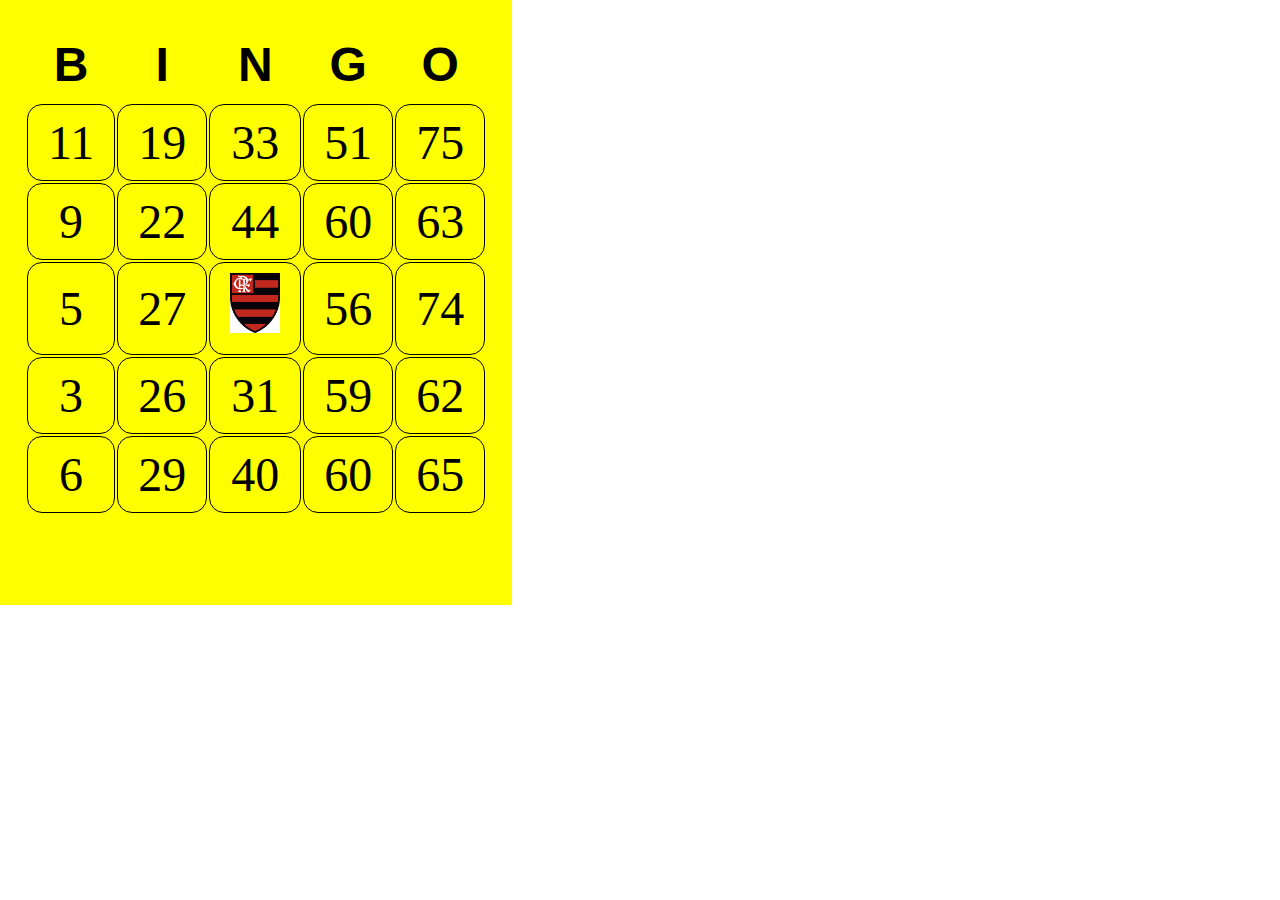
<file: bingo.html>
<!DOCTYPE html>
<html lang="en">
<head>
    <meta charset="UTF-8">
    <meta name="viewport" content="width=device-width, initial-scale=1.0">
    <title>Cartela</title>
    <style>
        body,html{
            background-color: white;
            margin: 0;
            padding: 0;
            height: 100%;
        
        }
        table{
            background-color: #ffff00;
            padding-bottom: 90px;
            padding-left: 25px;
            padding-right: 25px;
            padding-top: 25px;

        }
       th,td{
        font-size: 48px;
        padding-top: 10px;
        padding-bottom: 10px;
        padding-left: 20px;
        padding-right: 20px;
        text-align: center;
       }
       td{
        border: 1px solid black 
       }
       td{
        border: 1px solid black;
        border-radius: 15px;
       }
       th{
        font-family: 'Franklin Gothic Medium', 'Arial Narrow', Arial, sans-serif;
       }
       .flamengo{
        padding: 0;
        border: none;
       }
    </style>
</head>
<body>
    <table> 
        
       
            <tr>
                <th>B</th>
                <th>I</th>
                <th>N</th>
                <th>G</th>
                <th>O</th>
            </tr>
        </thead>
        <tbody>
            
            <tr>
                <td>11</td><!--Coluna B-->
                <td>19</td><!--Coluna I-->
                <td>33</td><!--Coluna N-->
                <td>51</td><!--Coluna G-->
                <td>75</td><!--Coluna O-->
            </tr>
        </tbody>
         <tbody>
            <tr>
                <td>9</td><!--Coluna B-->
                <td>22</td><!--Coluna I-->
                <td>44</td><!--Coluna N-->
                <td>60</td><!--Coluna G-->
                <td>63</td><!--Coluna O-->
            </tr>
        </tbody>
         <tbody>
            <tr>
                <td>5</td><!--Coluna B-->
                <td>27</td><!--Coluna I-->
                
                <td><img src="imagens/flamengo.jpg"width="50" height="60"></td><!--Coluna N-->
                <td>56</td><!--Coluna G-->
                <td>74</td><!--Coluna O-->
            </tr>
        </tbody>
         <tbody>
            <tr>
                <td>3</td><!--Coluna B-->
                <td>26</td><!--Coluna I-->
                <td>31</td><!--Coluna N-->
                <td>59</td><!--Coluna G-->
                <td>62</td><!--Coluna O-->
            </tr>
        </tbody>
         <tbody>
            <tr>
                <td>6</td><!--Coluna B-->
                <td>29</td><!--Coluna I-->
                <td>40</td><!--Coluna N-->
                <td>60</td><!--Coluna G-->
                <td>65</td><!--Coluna O-->
            </tr>
        </tbody>
    </table>
</body>
</html>
</file>
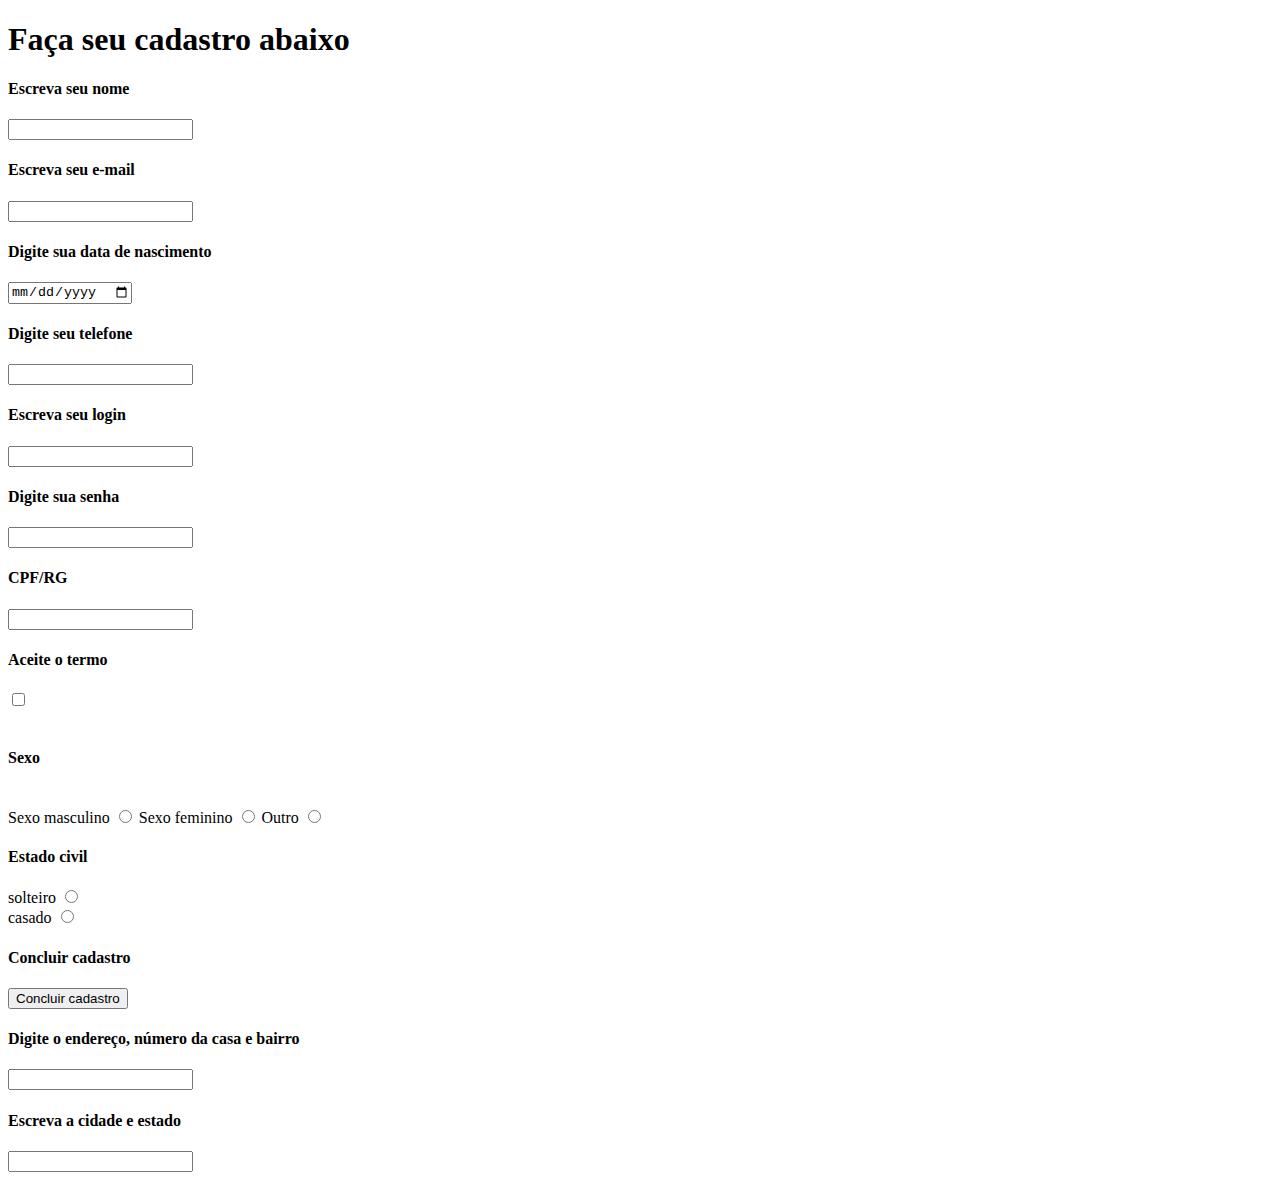
<file: cadastro.html>
<!DOCTYPE html>
<html lang="pt-br">
<head>
     <meta charset="UTF-8">
    <meta name="viewport" content="width=device-width, initial-scale=1.0">
    <title>Pagina de formularios</title>
</head>
<body>
    <h1> Faça seu cadastro abaixo</h1>
    <h4>Escreva seu nome</h4>
    <input type="text">
    <br>
     <h4>Escreva seu e-mail</h4>
    <input type="email">
    <br>
     <h4>Digite sua data de nascimento</h4>
    <input type="date">
    <br>
     <h4>Digite seu telefone</h4>
    <input type="tel">
    <br>
     <h4>Escreva seu login</h4>
    <input type="email">
    <br>
     <h4>Digite sua senha</h4>
    <input type="password">
    <br>
     <h4>CPF/RG</h4>
    <input type="text">
    <br>
     <h4>Aceite o termo</h4>
    <input type="checkbox">
    <br>
    <br>
     <h4>Sexo</h4>
     <br>
    Sexo masculino
    <input type="radio">
    Sexo feminino
    <input type="radio">
    Outro
    <input type="radio">
    <br>
     <h4>Estado civil</h4>
    solteiro
     <input type="radio">
    <br>
    casado
    <input type="radio">
    <br>
     <h4>Concluir cadastro</h4>
   
    <button> Concluir cadastro</button>
    <br>

     <h4>Digite o endereço, número da casa e bairro</h4>
     <input type="text">
     <br> 
     <h4>Escreva a cidade e estado</h4>
     <input type="text">
     <br> 
     

</body>
</file>
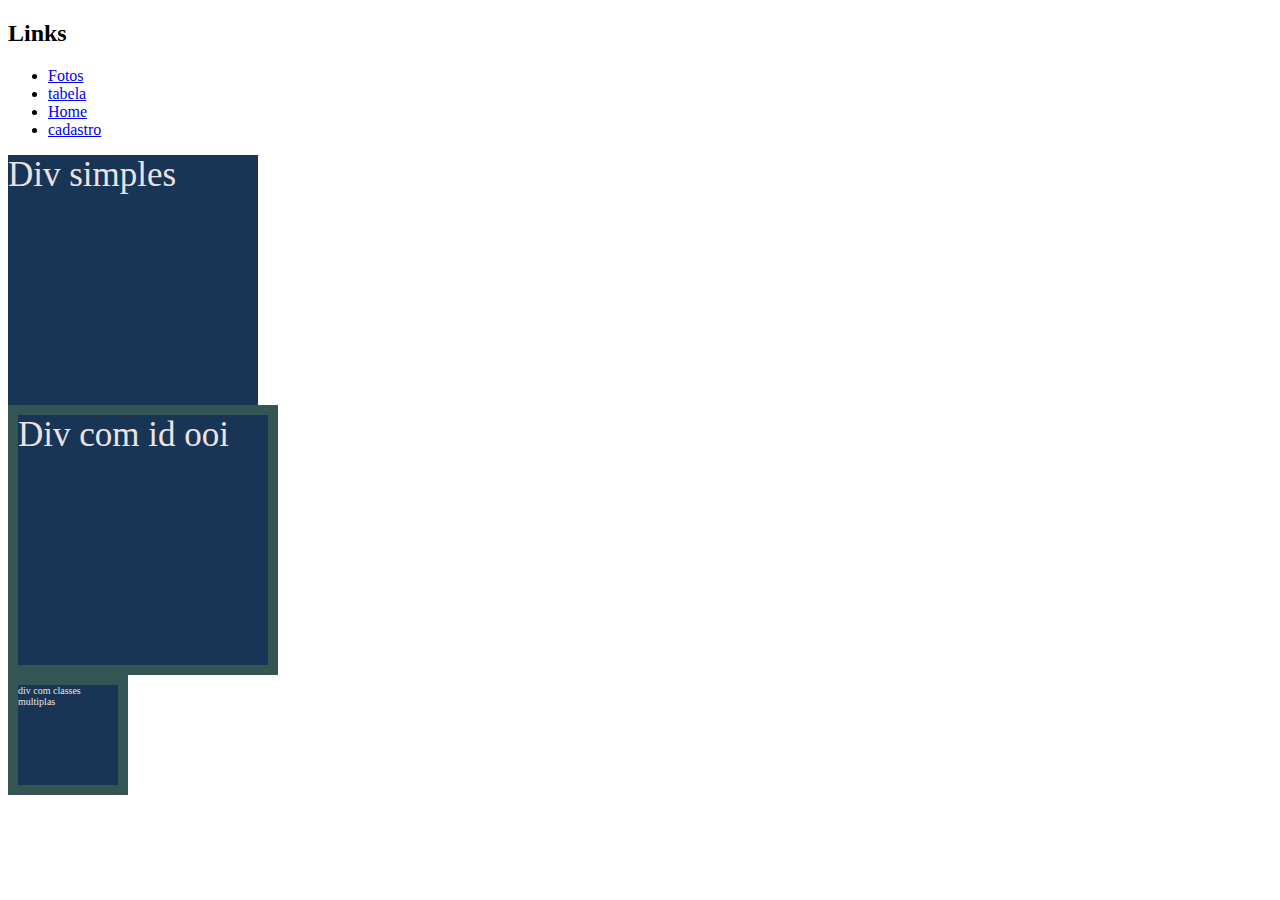
<file: layout.html>
<!DOCTYPE html>
<html lang="en">
<head>
    <meta charset="UTF-8">
    <meta name="viewport" content="width=device-width, initial-scale=1.0">
    <title>Document</title>
    <style>
        div{
            background-color: #183555;
            width: 250px;
            height: 250px;
            font-size: 35px;
            color: rgb(236, 226, 226);

        }
        #oi{
            margin-top: 25px;
             background-color: rgb(65, 12, 12);
        }
        .BordaGrossaAzul{

            border: 10px solid #345554;
        }
        .tchau{
            width: 100px;
            height: 100px;
            font-size: 10px;
        }
    </style>
</head>
<body>
    <h2>Links</h2>
	<ul>
		
		<li>
			<a href="fotos.html">
			Fotos
		</a>
		</li>
		
		<li>
			<a href="tabela.html">
			tabela
		</a>
		</li>
		<li>
		
			<a href="Home.html">
				Home
		</a>

		</li>
		<li> 
			<a href="cadastro.html">
			cadastro
			</a>
        </ul>
       
         <div> 
            Div simples
            </div>

            <div id="Oi" class="BordaGrossaAzul">
                Div com id ooi
                </div>
                <div class="tchau BordaGrossaAzul">
                div com classes multiplas
            </div>
</body>
</html>
</file>
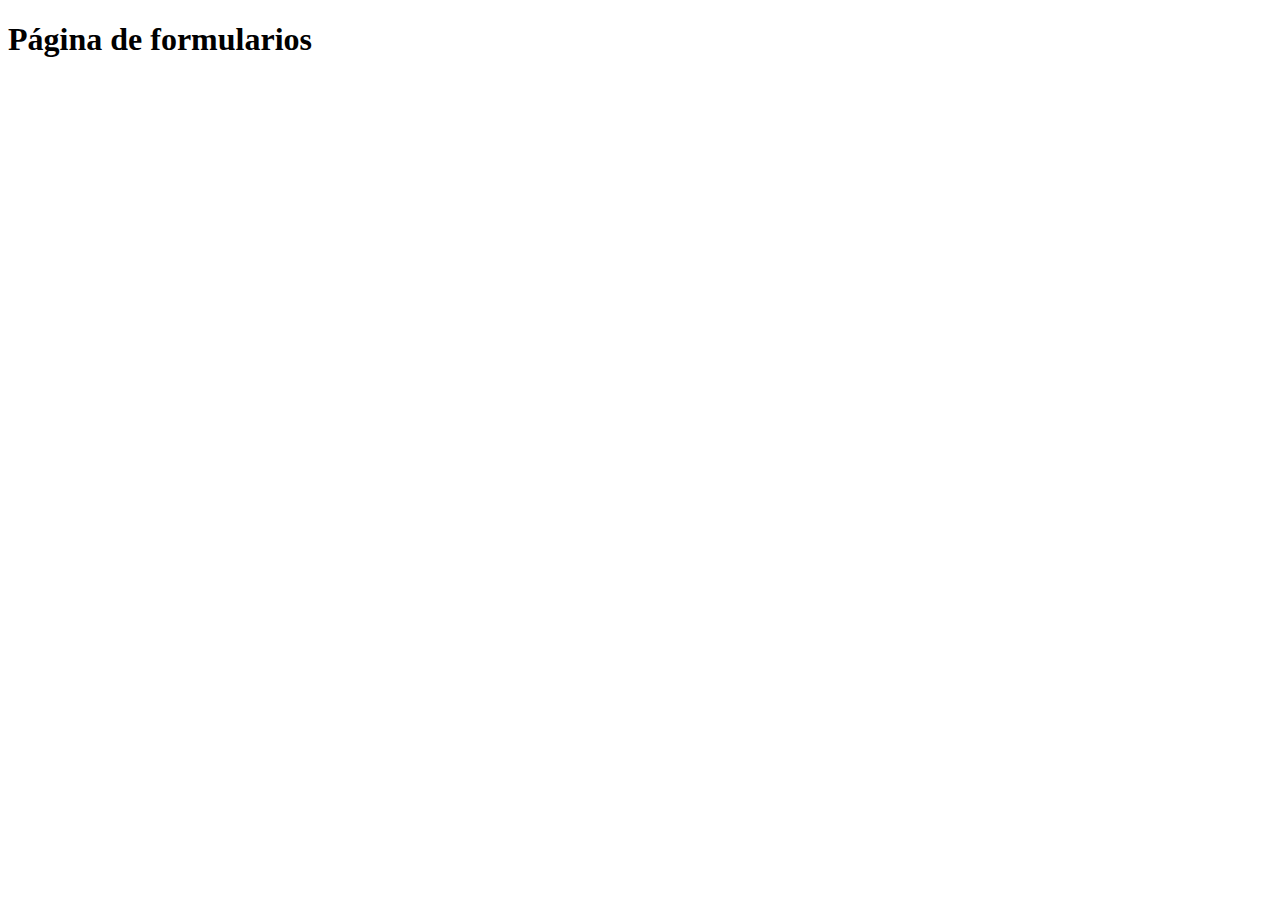
<file: tabela.html>
<!DOCTYPE html>
<html lang="pt-br">
<head>
    <meta charset="UTF-8">
    <meta name="viewport" content="width=device-width, initial-scale=1.0">
    <title>Página de formulários</title>
</head>
<body>
    <h1>Página de formularios</h1>
</body>
</html>
</file>
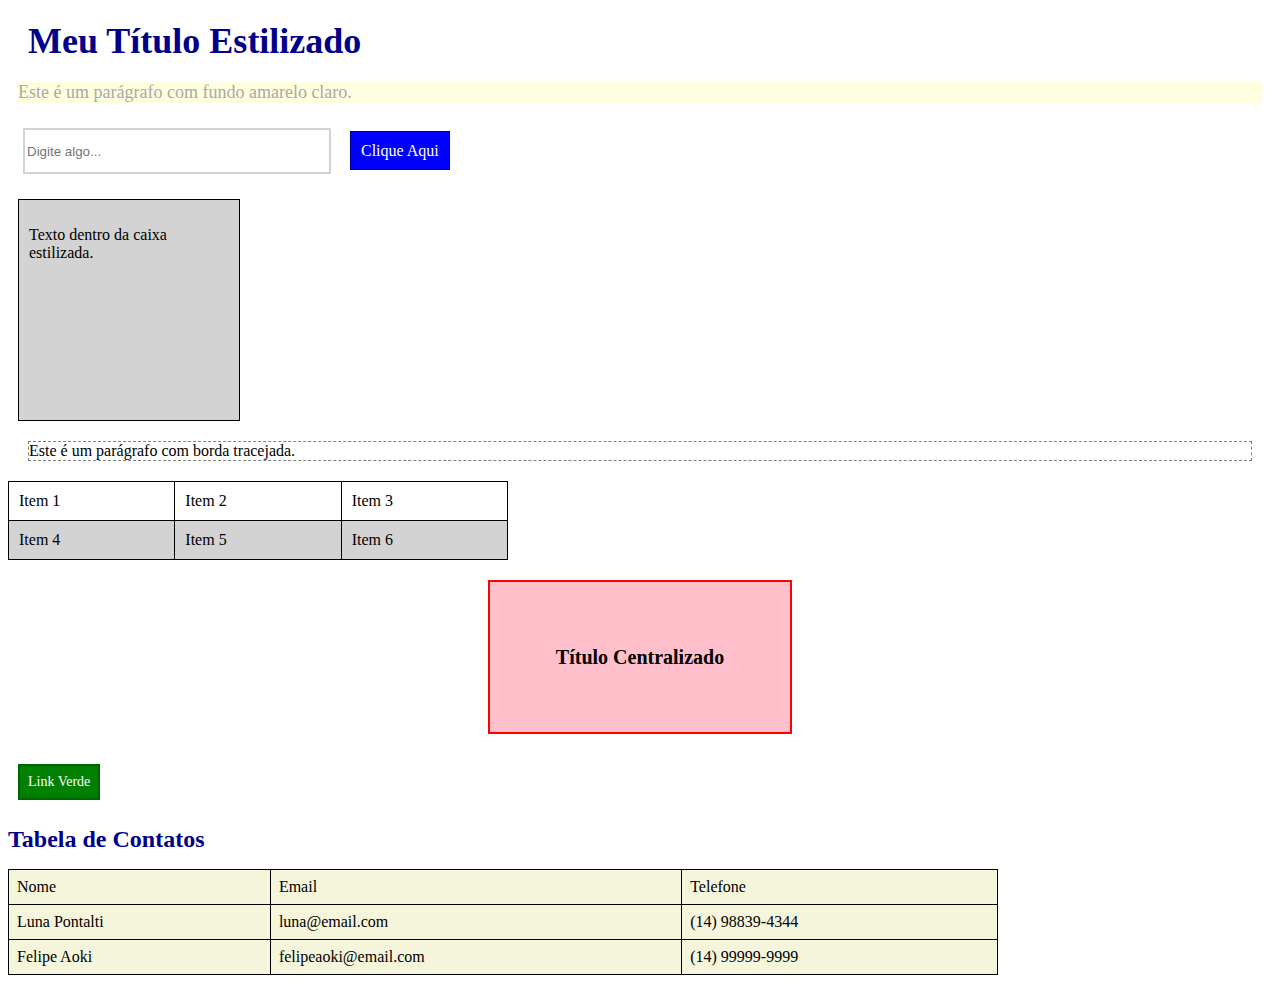
<file: trabalhofer.html>
<!DOCTYPE html>
<html lang="pt-br">
<head>
  <meta charset="UTF-8">
  <title>Exercícios de Estilização</title>
  <link rel="stylesheet" href="style.css">
</head>
<body>
 
 
  <h1 class="titulo-estilizado">Meu Título Estilizado</h1>
 
 
  <p class="paragrafo-colorido">Este é um parágrafo com fundo amarelo claro.</p>
 
 
  <input type="text" class="input-estilizado" placeholder="Digite algo...">
 
 
  <a href="#" class="link-botao">Clique Aqui</a>
 
 
  <div class="caixa-com-paragrafo">
    <p>Texto dentro da caixa estilizada.</p>
  </div>
 
 
  <p class="paragrafo-com-borda">Este é um parágrafo com borda tracejada.</p>
 
 
  <table class="tabela-alternada">
    <tr>
      <td>Item 1</td>
      <td>Item 2</td>
      <td>Item 3</td>
    </tr>
    <tr>
      <td>Item 4</td>
      <td>Item 5</td>
      <td>Item 6</td>
    </tr>
  </table>
 
 
  <div class="caixa-centralizada">
    <h1 class="titulo-centralizado">Título Centralizado</h1>
  </div>
 
 
  <a href="#" class="link-verde">Link Verde</a>
 
 
  <h1 class="titulo-tabela-contato">Tabela de Contatos</h1>
  <table class="tabela-contatos">
    <tr>
      <td>Nome</td>
      <td>Email</td>
      <td>Telefone</td>
    </tr>
    <tr>
      <td>Luna Pontalti</td>
      <td>luna@email.com</td>
      <td>(14) 98839-4344</td>
    </tr>
    <tr>
      <td>Felipe Aoki</td>
      <td>felipeaoki@email.com</td>
      <td>(14) 99999-9999</td>
    </tr>
  </table>
 
</body>
</html>
</file>
<file: style.css>
/* Exercício 1 */
.titulo-estilizado {
    color: darkblue;
    font-size: 36px;
    margin: 20px;
  }
 
  /* Exercício 2 */
  .paragrafo-colorido {
    background-color: lightyellow;
    font-size: 18px;
    color: darkgray;
    margin: 10px;
  }
 
  /* Exercício 3 */
  .input-estilizado {
    width: 300px;
    height: 40px;
    border: 2px solid lightgray;
    margin: 15px;
  }
 
  /* Exercício 4 */
  .link-botao {
    background-color: blue;
    color: white;
    font-size: 16px;
    border: 1px solid darkblue;
    padding: 10px;
    text-decoration: none;
  }
 
  /* Exercício 5 */
  .caixa-com-paragrafo {
    width: 200px;
    height: 200px;
    background-color: lightgray;
    border: 1px solid black;
    margin: 10px;
    padding: 10px;
  }
 
  /* Exercício 6 */
  .paragrafo-com-borda {
    border: 1px dashed gray;
    margin: 20px;
    font-size: 16px;
  }
 
  /* Exercício 7 */
  .tabela-alternada {
    width: 500px;
    border-collapse: collapse;
    font-size: 16px;
    margin: 20px 0;
  }
 
  .tabela-alternada td {
    border: 1px solid black;
    padding: 10px;
  }
 
  .tabela-alternada tr:nth-child(odd) {
    background-color: white;
  }
 
  .tabela-alternada tr:nth-child(even) {
    background-color: lightgray;
  }
 
  /* Exercício 8 */
  .caixa-centralizada {
    width: 300px;
    height: 150px;
    background-color: pink;
    border: 2px solid red;
    margin: 20px auto;
    display: flex;
    align-items: center;
    justify-content: center;
  }
 
  .titulo-centralizado {
    font-size: 20px;
    text-align: center;
  }
 
  /* Exercício 9 */
  .link-verde {
    background-color: green;
    color: white;
    font-size: 14px;
    border: 2px solid darkgreen;
    padding: 8px;
    text-decoration: none;
    margin: 10px;
    display: inline-block;
  }
 
  /* Exercício 10 */
  .titulo-tabela-contato {
    font-size: 24px;
    color: darkblue;
  }
 
  .tabela-contatos {
    width: 990px;
    border-collapse: collapse;
    background-color: #f5f5dc; /* Bege claro */
    font-size: 16px;
    margin-bottom: 30px;
  }
 
  .tabela-contatos td {
    border: 1px solid black;
    padding: 8px;
  }
</file>
